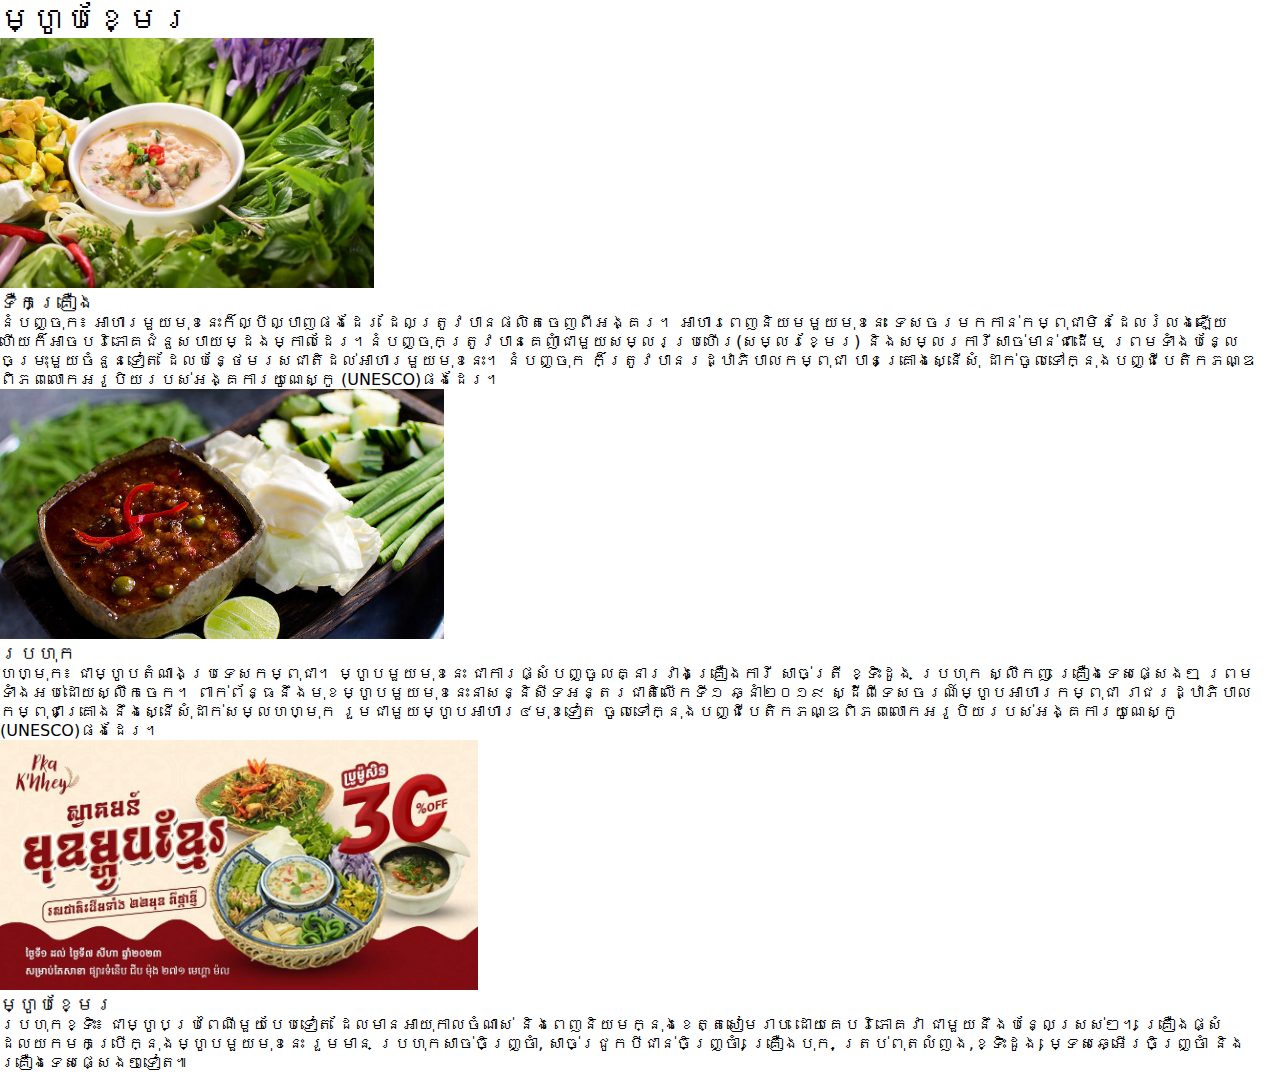
<file: index.html>
<!DOCTYPE html>
<html lang="en">
<head>
    <meta charset="UTF-8">
    <meta name="viewport" content="width=device-width, initial-scale=1.0">
   <link rel="stylesheet" href="style.css">
    <!-- <link href="https://cdn.jsdelivr.net/npm/bootstrap@5.3.3/dist/css/bootstrap.min.css" rel="stylesheet" integrity="sha384-QWTKZyjpPEjISv5WaRU9OFeRpok6YctnYmDr5pNlyT2bRjXh0JMhjY6hW+ALEwIH" crossorigin="anonymous"> -->
     <title>Document</title>
</head>
<body>
    <div class=" container">
        <h1 class="text-center">ម្ហូបខ្មែរ</h1>
        <div class="row">
            
         </div>
    </div>
</body>
<script src="java.js"></script>
</html>
</file>
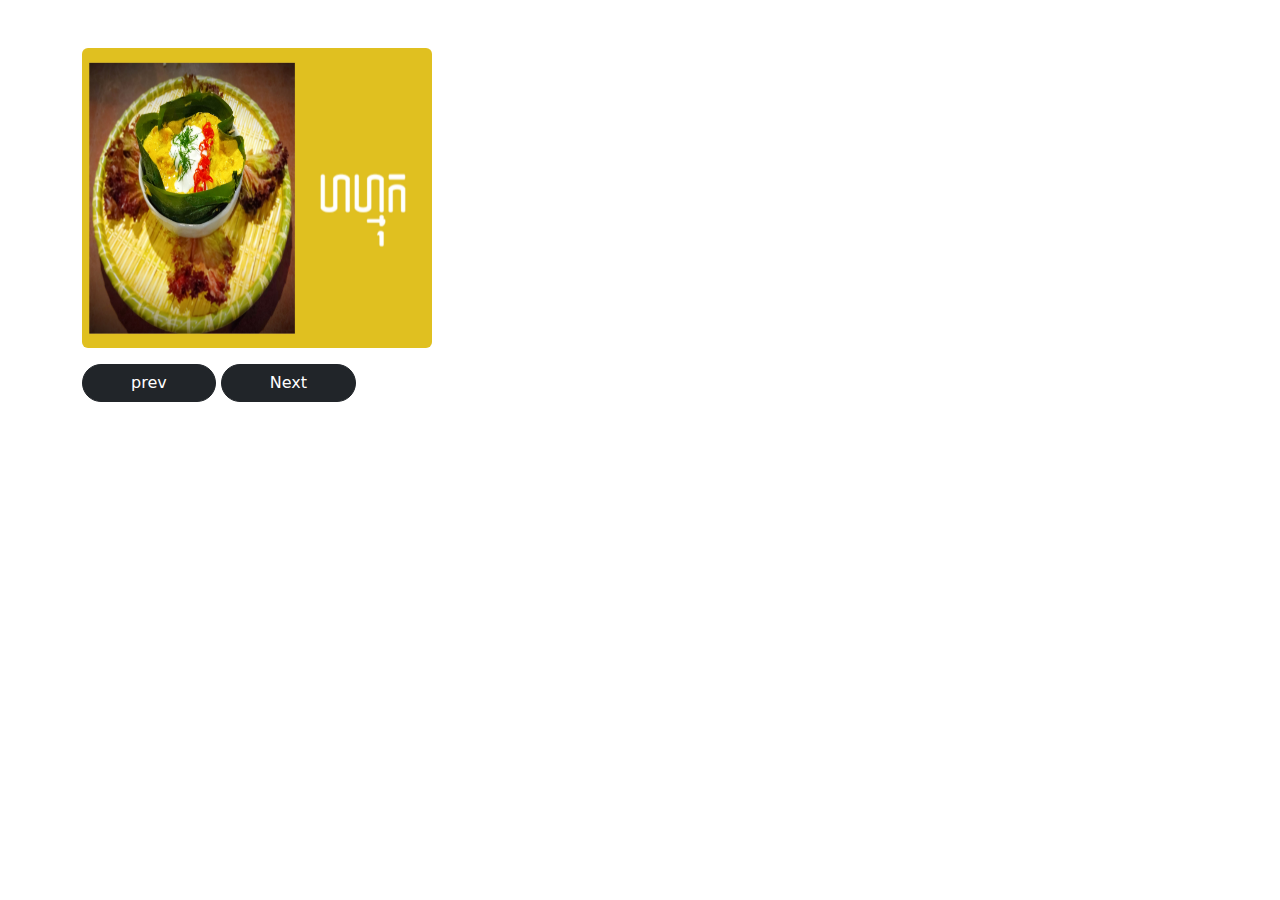
<file: index1.html>
<!DOCTYPE html>
<html lang="en">
<head>
    <meta charset="UTF-8">
    <meta name="viewport" content="width=device-width, initial-scale=1.0">
    <link href="https://cdn.jsdelivr.net/npm/bootstrap@5.3.3/dist/css/bootstrap.min.css" rel="stylesheet" integrity="sha384-QWTKZyjpPEjISv5WaRU9OFeRpok6YctnYmDr5pNlyT2bRjXh0JMhjY6hW+ALEwIH" crossorigin="anonymous">
    <title>Document</title>
</head>
<body>
    <div class=" container mt-5">
        <img id="image" width="350px" height="300px" class=" rounded" src="/img/hok1_.jpg" alt="">
        <br>
        <button id="prev" class=" btn btn-dark px-5 rounded-pill mt-3" >prev</button>
        <button id="next" class=" btn btn-dark px-5 rounded-pill mt-3 ">Next</button>
    </div>
</body>
<script>
    let imges=['img/hok1_.jpg','img/hok2_.jpg','img/hok3_.jpg'];
    let currentIndex=0;
    let picture= document.getElementById('image');
    let PrevButton = document.getElementById('prev');
    let NextButton = document.getElementById('next');
    // document.getElementById('prev').onclick=()=>{};
    PrevButton.addEventListener('click', function(){
        currentIndex = (currentIndex - 1 + imges.length) % imges.length;
        picture.src = imges[currentIndex]; 
    });
    NextButton.addEventListener('click', function(){
        currentIndex = (currentIndex - 1 + imges.length) % imges.length;
        picture.src = imges[currentIndex]; 
    });
</script>
</html>
</file>
<file: style.css>
@import url('https://fonts.googleapis.com/css2?family=Noto+Serif+Khmer:wght@100..900&display=swap');
*{
    margin: 0;
    padding: 0;
    box-sizing: border-box;
    font-family: "Battambang",system-ui;
    font-weight: 100;
    font-style: normal;
}
p{
    overflow: hidden;
    text-overflow: ellipsis;
    display: -webkit-box;
    -webkit-line-clamp: 5;
           line-clamp: 5;
    -webkit-box-orient: vertical ;
}
img{
    height: 250px;
}
.row{
    display: flex;
}
</file>
